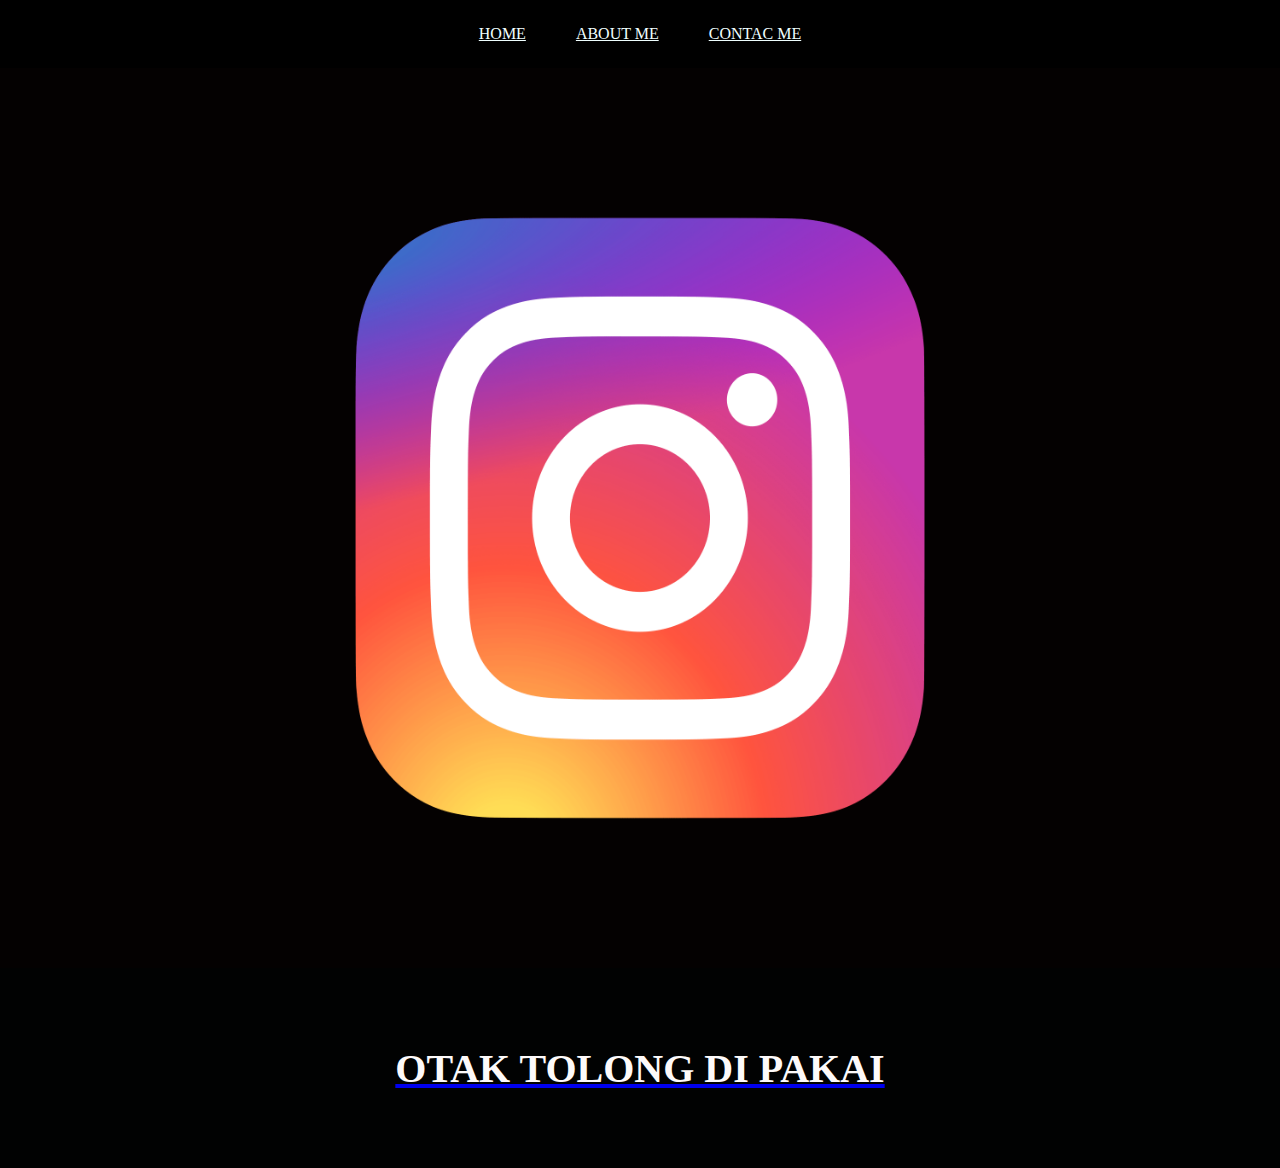
<file: index.html>
<HTML>
    <HEAD>
        <TITLE>WEB VINCENT</TITLE>
        <link rel="stylesheet" href="style.css" />
    </HEAD>
    <BODY>
        <DIV>
        <!-- NAVIGATION BAR-->
        <DIV class="container-navbar">
            <UL class="ul-navbAR">
                <LI CLASS="LI-NAVBAR">
                    <A href="#" CLASS="A-NAVBAR">HOME</A>
                </LI>
                <LI CLASS="LI-NAVBAR">
                    <A HREF="ABOUT.HTML" CLASS="A-NAVBAR">ABOUT ME</A>
                </LI>
                <LI CLASS="LI-NAVBAR">
                    <A href="https://wa.me/6282341497028"/>
                    <A href="CONTAC.HTML" CLASS="A-NAVBAR">CONTAC ME</A>
                </LI>
            </UL>
        </DIV>
        <!-- NAVIGATION BAR SELESAI -->

        <!-- CONTEN 1 -->
        <DIV CLASS="CONTAINER-CONTEN">
            <A href="https://www.instagram.com/_v1997/"/>
            <IMG SRC="Instagram LOGO 3.png" class="IMG-CONTEN" />
        </DIV> 
        <!-- CONTEN 1 SELESAI -->

        <!-- FOOTER -->
        <DIV class="CONTAINER-FOOTER">
            <H1 class="H1-FOOTER">OTAK TOLONG DI PAKAI</H1>
        </DIV>
        <!-- FOOTER SELESAI -->
        </DIV>
    </BODY>
</HTML>
</file>
<file: style.css>
*,
HTML {
    MARGIN: 0;
    PADDING: 0;
}

.container-navbar {
    background-color: #444444;
}

.UL-NAVBAR {
DISPLAY: FLEX;
JUSTIFY-CONTENT: CENTER;
background-color: black;
}

.LI-NAVBAR {
LIST-STYLE-TYPE: NONE;
PADDING: 20PX;
MARGIN: 5PX;
list-style-type: NONE;
COLOR: rgb(255, 252, 252)
FONT-SIZE: 30PV;
}

.LI-NAVBAR:HOVER {
    background-color: blue;  
    transition:.2S ease-in-out;
    transition-delay:.2S;
    BORDER-RADIUS: 5PX;
}

.CONTAINER-CONTEN {
    background-color: BLACK;
    display: FLEX;
    CONTENT:CENTER;
    JUSTIFY-CONTENT: CENTER;
    HEIGHT: 100%;
    align-items: center;
}
.A-CONTEN {
    background-color: rgb(236, 238, 240);
    WIDTH: 720PX;
    HEIGHT: 480PX;
    align-items: center;
    display:flex;
    JUSTIFY-CONTENT: CENTER;
    color: aquamarine;
}

.IMG-CONTEN {
    WIDTH: 100%;
    HEIGHT: 100%;
   background-color: rgb(4, 1, 1);  
   align-items: center;
}

.A-NAVBAR {
    color: azure;
    TEXT text-decoration: NONE;

}

.CONTAINER-FOOTER {
    height: 200PX;
    DISPLAY: FLEX;
    JUSTIFY-CONTENT: CENTER;
    background-color: rgb(1, 2, 2);
    align-items: center;
    color: rgb(253, 250, 250);
    TEXT text-decoration: NONE;
}

.H1-FOOTER {
   FONT-SIZE: 40PX;
}
</file>
